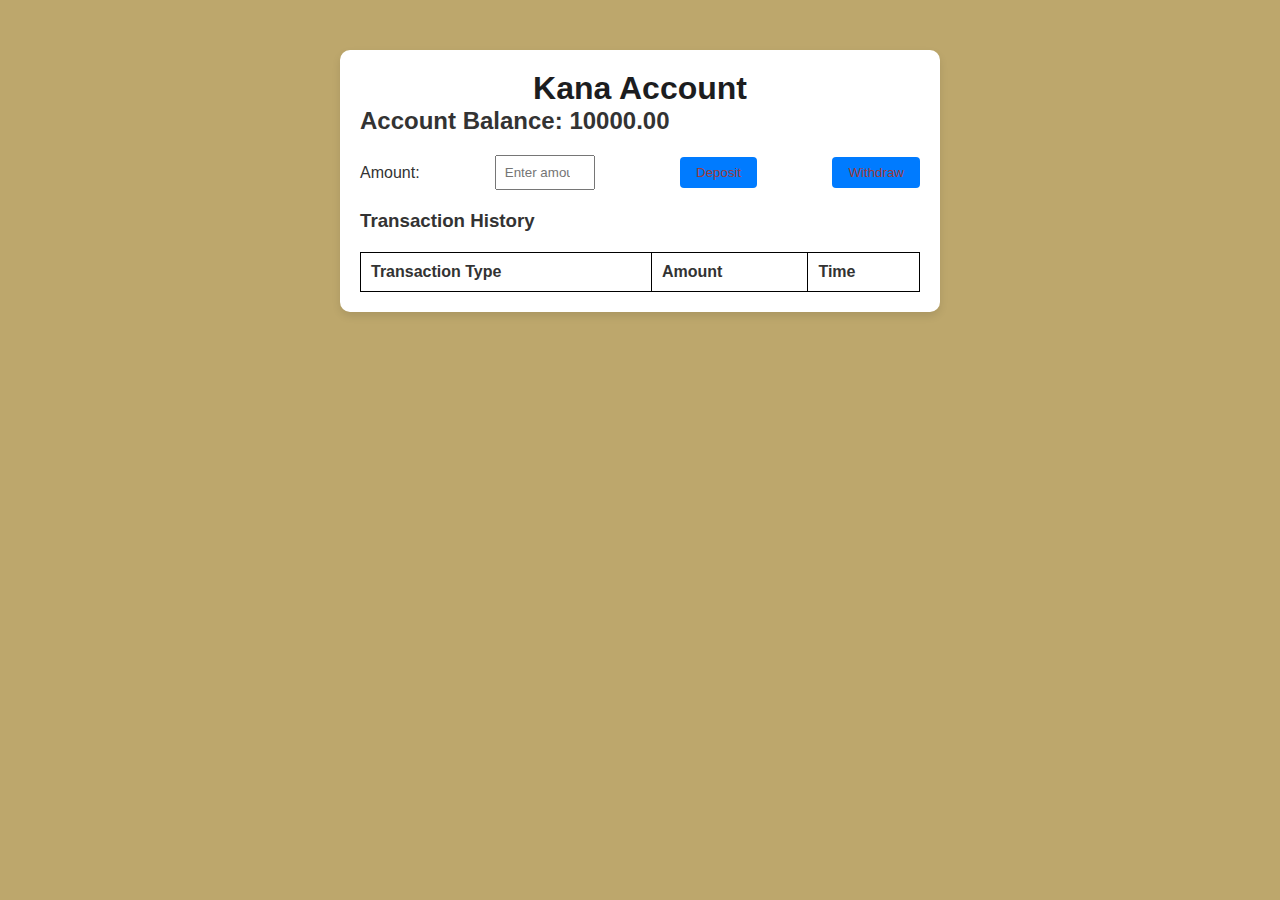
<file: index.html>
<!DOCTYPE html>
<html lang="en">

<head>
    <meta charset="UTF-8">
    <meta name="viewport" content="width=device-width, initial-scale=1.0">
    <title>KA Bank</title>
    <link rel="stylesheet" href="bank.css">
    </head>

<body>
    <div class="container">
        <h1>Kana Account</h1>

        <div class="balance">
            <h2>Account Balance: <span id="balance">10000</span></h2>
        </div>

        <div class="transaction-form">
            <label for="amount">Amount:</label>
            <input type="number" id="amount" placeholder="Enter amount">

            <button id="depositBtn">Deposit</button>
            <button id="withdrawBtn">Withdraw</button>
        </div>

        <h3>Transaction History</h3>
        <table id="transactionTable">
            <thead>
                <tr>
                    <th>Transaction Type</th>
                    <th>Amount</th>
                    <th>Time</th>
                </tr>
            </thead>
            <tbody id="transactionList">

            </tbody>
        </table>
        <script src="bank.js"></script>
</body>

</html>
</file>
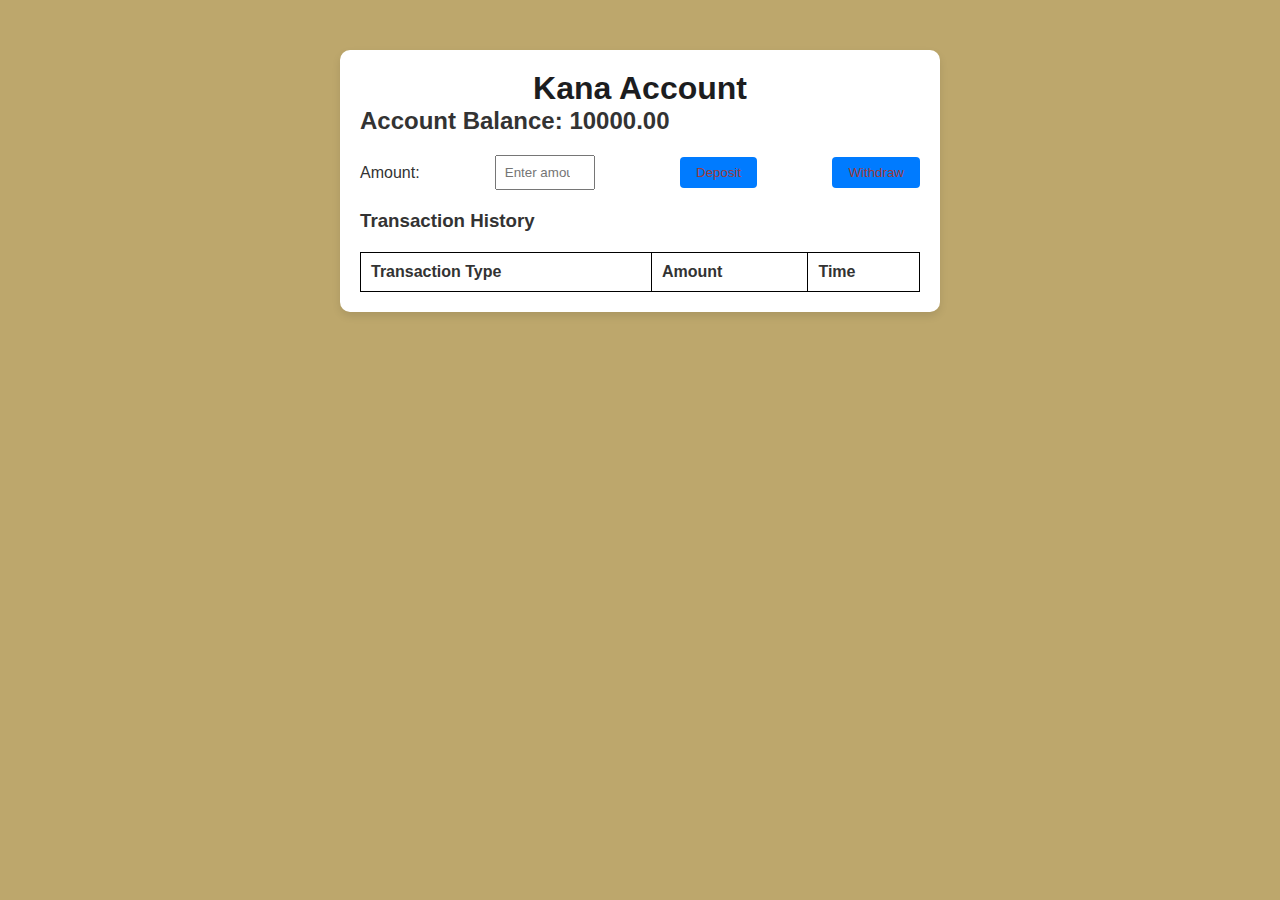
<file: bank.html>
<!DOCTYPE html>
<html lang="en">

<head>
    <meta charset="UTF-8">
    <meta name="viewport" content="width=device-width, initial-scale=1.0">
    <title>KA Bank</title>
    <link rel="stylesheet" href="bank.css">
</head>

<body>
    <div class="container">
        <h1>Kana Account</h1>

        <div class="balance">
            <h2>Account Balance: <span id="balance">10000</span></h2>
        </div>

        <div class="transaction-form">
            <label for="amount">Amount:</label>
            <input type="number" id="amount" placeholder="Enter amount">

            <button id="depositBtn">Deposit</button>
            <button id="withdrawBtn">Withdraw</button>
        </div>

        <h3>Transaction History</h3>
        <table id="transactionTable">
            <thead>
                <tr>
                    <th>Transaction Type</th>
                    <th>Amount</th>
                    <th>Time</th>
                </tr>
            </thead>
            <tbody id="transactionList">

            </tbody>
        </table>
        <script src="bank.js"></script>
</body>

</html>
</file>
<file: bank.css>
* {
    margin: 0;
    padding: 0;
    box-sizing: border-box;
}

table {
    width: 100%;
    border-collapse: collapse;
    margin-top: 20px;
}

table,
th,
td {
    border: 1px solid black;
}

th,
td {
    padding: 10px;
    text-align: left;
}

body {
    font-family: Arial, sans-serif;
    background-color: #bda76c;
    color: #333;
}

.container {
    max-width: 600px;
    margin: 50px auto;
    background-color: #fff;
    padding: 20px;
    border-radius: 10px;
    box-shadow: 0 4px 8px rgba(0, 0, 0, 0.1);
}

h1 {
    text-align: center;
    color: #1c1d1f;
}

.balance {
    margin-bottom: 20px;
}

.transaction-form {
    margin-bottom: 20px;
    display: flex;
    justify-content: space-between;
    align-items: center;
}

.transaction-form input {
    padding: 8px;
    width: 100px;
    margin-right: 10px;
}

.transaction-form button {
    padding: 8px 16px;
    background-color: #007bff;
    color: rgb(155, 59, 59);
    border: none;
    cursor: pointer;
    border-radius: 4px;
    transition: background-color 0.3s ease;
}

.transaction-form button:hover {
    background-color: #0056b3;
}

.transactions {
    margin-top: 20px;
}

#transactionList {
    list-style-type: none;
    padding-left: 0;
}

#transactionList li {
    margin: 5px 0;
    font-size: 14px;
    color: #555;
}

.time p {
    font-size: 16px;
    color: #555;
}
</file>
